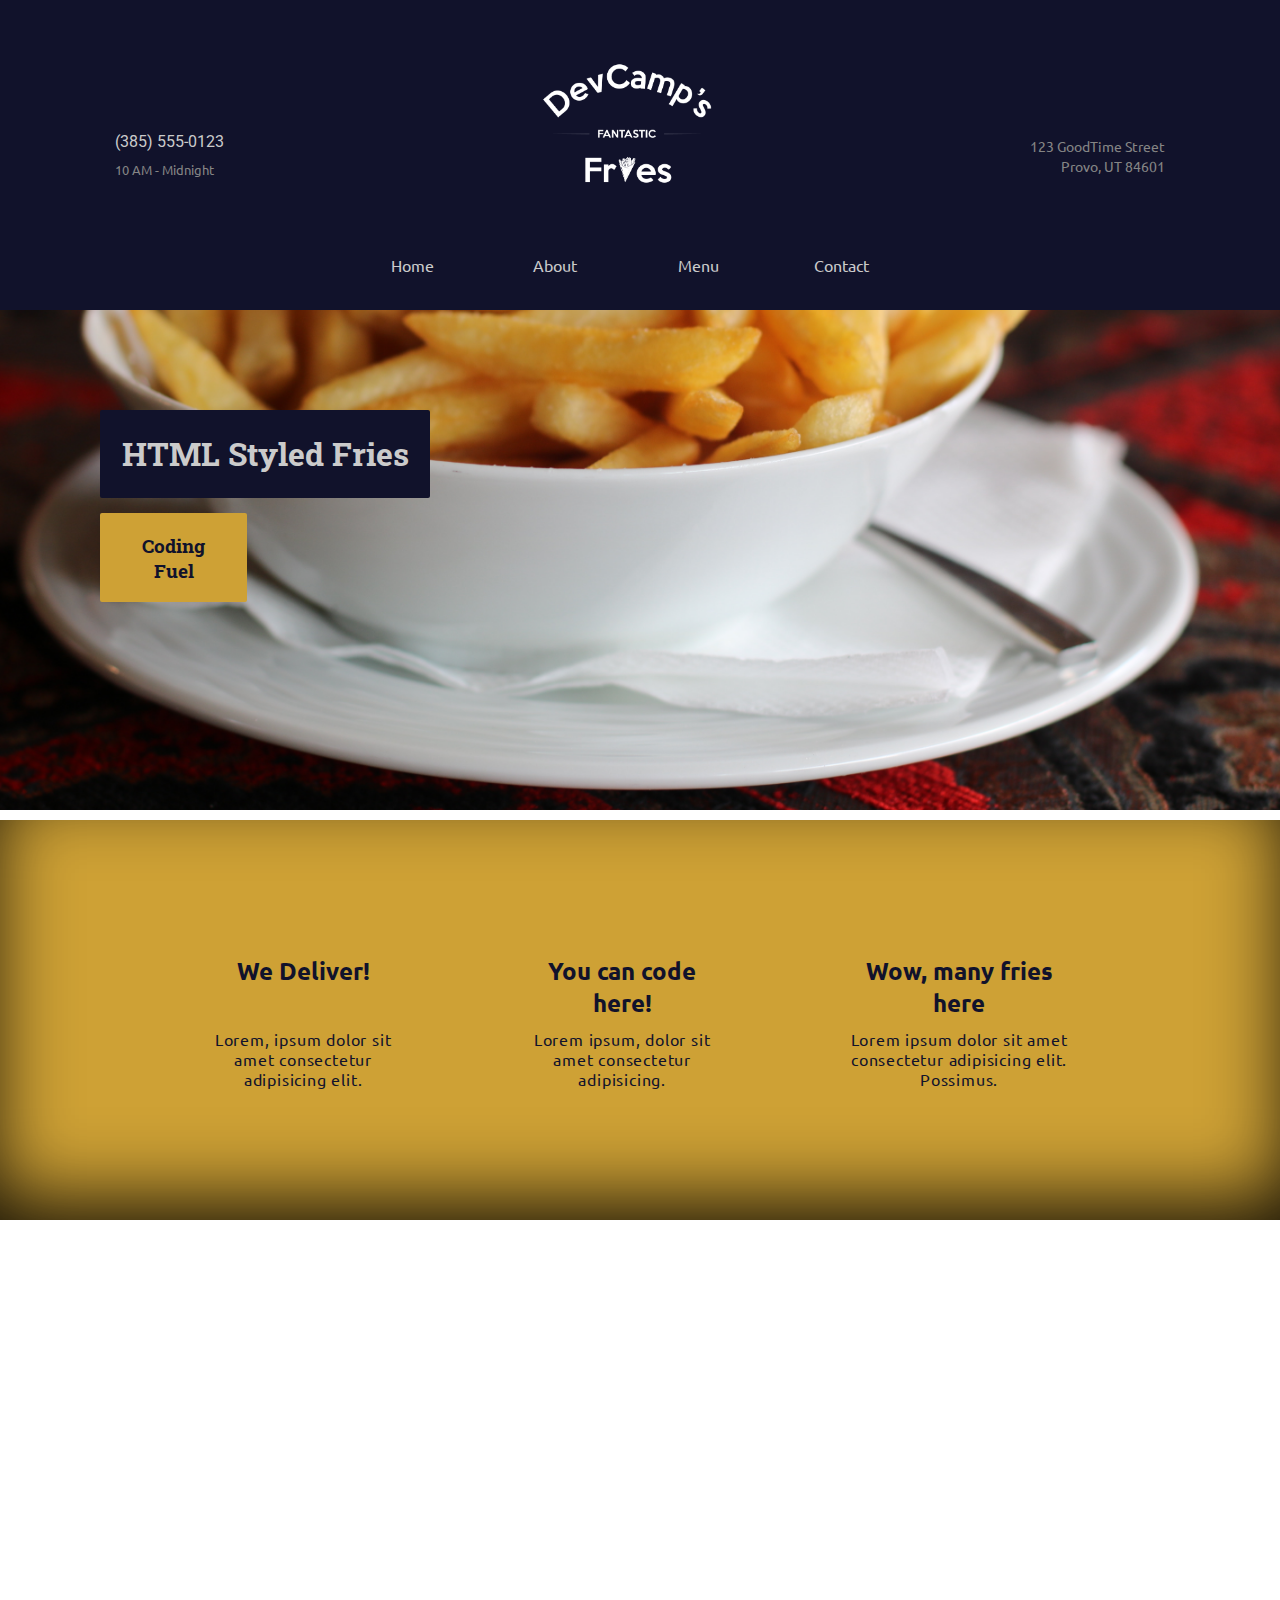
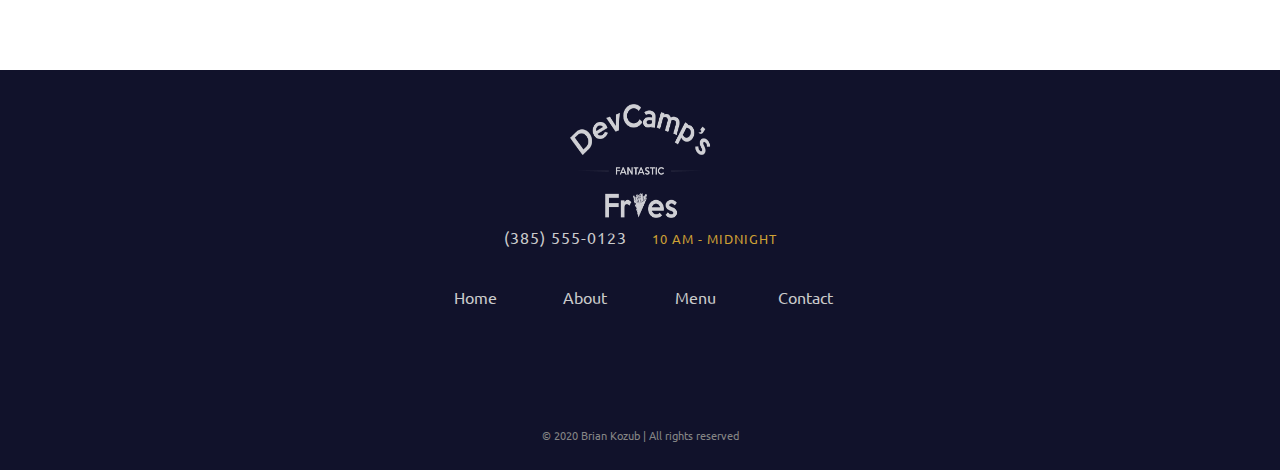
<file: index.html>
<!DOCTYPE html>
<html lang="en">
    <head>
        <meta charset="UTF-8" />
        <meta name="viewport" content="width=device-width, initial-scale=1.0" />
        <link
            rel="stylesheet"
            href="https://use.fontawesome.com/releases/v5.7.1/css/all.css"
            integrity="sha384-fnmOCqbTlWIlj8LyTjo7mOUStjsKC4pOpQbqyi7RrhN7udi9RwhKkMHpvLbHG9Sr"
            crossorigin="anonymous"
        />
        <link rel="stylesheet" href="styles/common.css" />
        <link rel="stylesheet" href="styles/nav.css" />
        <link rel="stylesheet" href="styles/home.css" />
        <link rel="stylesheet" href="styles/footer.css">
        <link rel="stylesheet" href="styles/square-grid.css">
        <title>Homepage</title>
    </head>

    <body>
        <!--Navigation Wrapper-->
        <div class="navigation-wrapper">
            <div class="left-column">
                <div class="icon">
                    <i class="fas fa-phone-volume"></i>
                </div>
                <!--Hours and Phone-->
                <div class="contact-hours-wrapper">
                    <div class="phone">
                        (385) 555-0123
                    </div>
                    <div class="hours">
                        10 AM - Midnight
                    </div>
                </div>
            </div>
            <!--Link Wrapper-->
            <div class="center-column">
                <div class="banner-image">
                    <img
                        src="images/logos/decamp-fantastic-fries-logo-white.png"
                        alt="Logo"
                    />
                </div>
                <div class="links-wrapper">
                    <!--Nav Links-->
                    <div class="nav-link">
                        <a href="index.html">Home</a>
                    </div>
                    <div class="nav-link">
                        <a href="about.html">About</a>
                    </div>
                    <div class="nav-link">
                        <a href="menu.html">Menu</a>
                    </div>
                    <div class="nav-link">
                        <a href="contact.html">Contact</a>
                    </div>
                </div>
            </div>
            <!--Address-->
            <div class="right-column">
                <div class="address-wrapper">
                    <a href="contact.html">123 GoodTime Street </br>
                        Provo, UT 84601</a>
                </div>
                <div class="contact-icon">
                    <a href="contact.html"><i class="fas fa-map-pin"></i></a>
                </div>
            </div>
        </div>
        
        <!-- Paralax Scroll area-->
        <div class="hero-section">
            <div class="top-heading">
                <h1>HTML Styled Fries</h1>
            </div>
            <div class="bottom-heading">
                <h3>Coding Fuel</h3>
            </div>
        </div>

        <div class="features-section">
            <div class="columns-wrapper">
                <div class="column">
                    <i class="fas fa-truck"></i>
                    <p>We Deliver!</p>
                    <p>Lorem, ipsum dolor sit amet consectetur adipisicing elit.</p>
                </div>
                <div class="column">
                    <i class="fas fa-wrench"></i>
                    <p>You can code here!</p>
                    <p>Lorem ipsum, dolor sit amet consectetur adipisicing.</p>
                </div>
                <div class="column">
                    <i class="fas fa-chart-line"></i>
                    <p>Wow, many fries here</p>
                    <p>Lorem ipsum dolor sit amet consectetur adipisicing elit. Possimus.</p>
                </div>
            </div>
        </div>
        <iframe src="https://www.google.com/maps/embed?pb=!1m18!1m12!1m3!1d770900.6490869297!2d-112.34403559354223!3d40.996135323938454!2m3!1f0!2f0!3f0!3m2!1i1024!2i768!4f13.1!3m3!1m2!1s0x87528e94d4e9c059%3A0x8ab26bbd9412f824!2sFive%20Guys!5e0!3m2!1sen!2sus!4v1584733476176!5m2!1sen!2sus" width="100%" height="450" frameborder="0" style="border:0;" allowfullscreen="" aria-hidden="false" tabindex="0"></iframe>
        <div class="footer">
            <div class="logo-footer">
                <img
                    src="images/logos/decamp-fantastic-fries-logo-white.png"
                    alt="Logo"
                />
            </div>
            <div class="footer-phone-hours">
                <span class="phone">
                    (385) 555-0123
                </span>
                <span class="hours">
                    10 AM - Midnight
                </span>
            </div>
            <div class="links-wrapper">
                <!--Nav Links-->
                <div class="nav-link">
                    <a href="index.html">Home</a>
                </div>
                <div class="nav-link">
                    <a href="about.html">About</a>
                </div>
                <div class="nav-link">
                    <a href="menu.html">Menu</a>
                </div>
                <div class="nav-link">
                    <a href="contact.html">Contact</a>
                </div>
            </div>
            <div class="social-media-icons-wrapper">
                <div class="insta">
                    <a href="#" class="insta"><i class="fab fa-instagram"></i></a>
                </div>
                <div class="twitter">
                    <a href="#" class="twitter"><i class="fab fa-twitter"></i></a>
                </div>
                <div class="facebook">
                    <a href="#" class="facebook"><i class="fab fa-facebook-f"></i></a>
                </div>
            </div>
            <div class="copyright-wrapper">
                &copy; 2020 Brian Kozub &#124 All rights reserved
            </div>
        </div>
    </body>
</html>
</file>
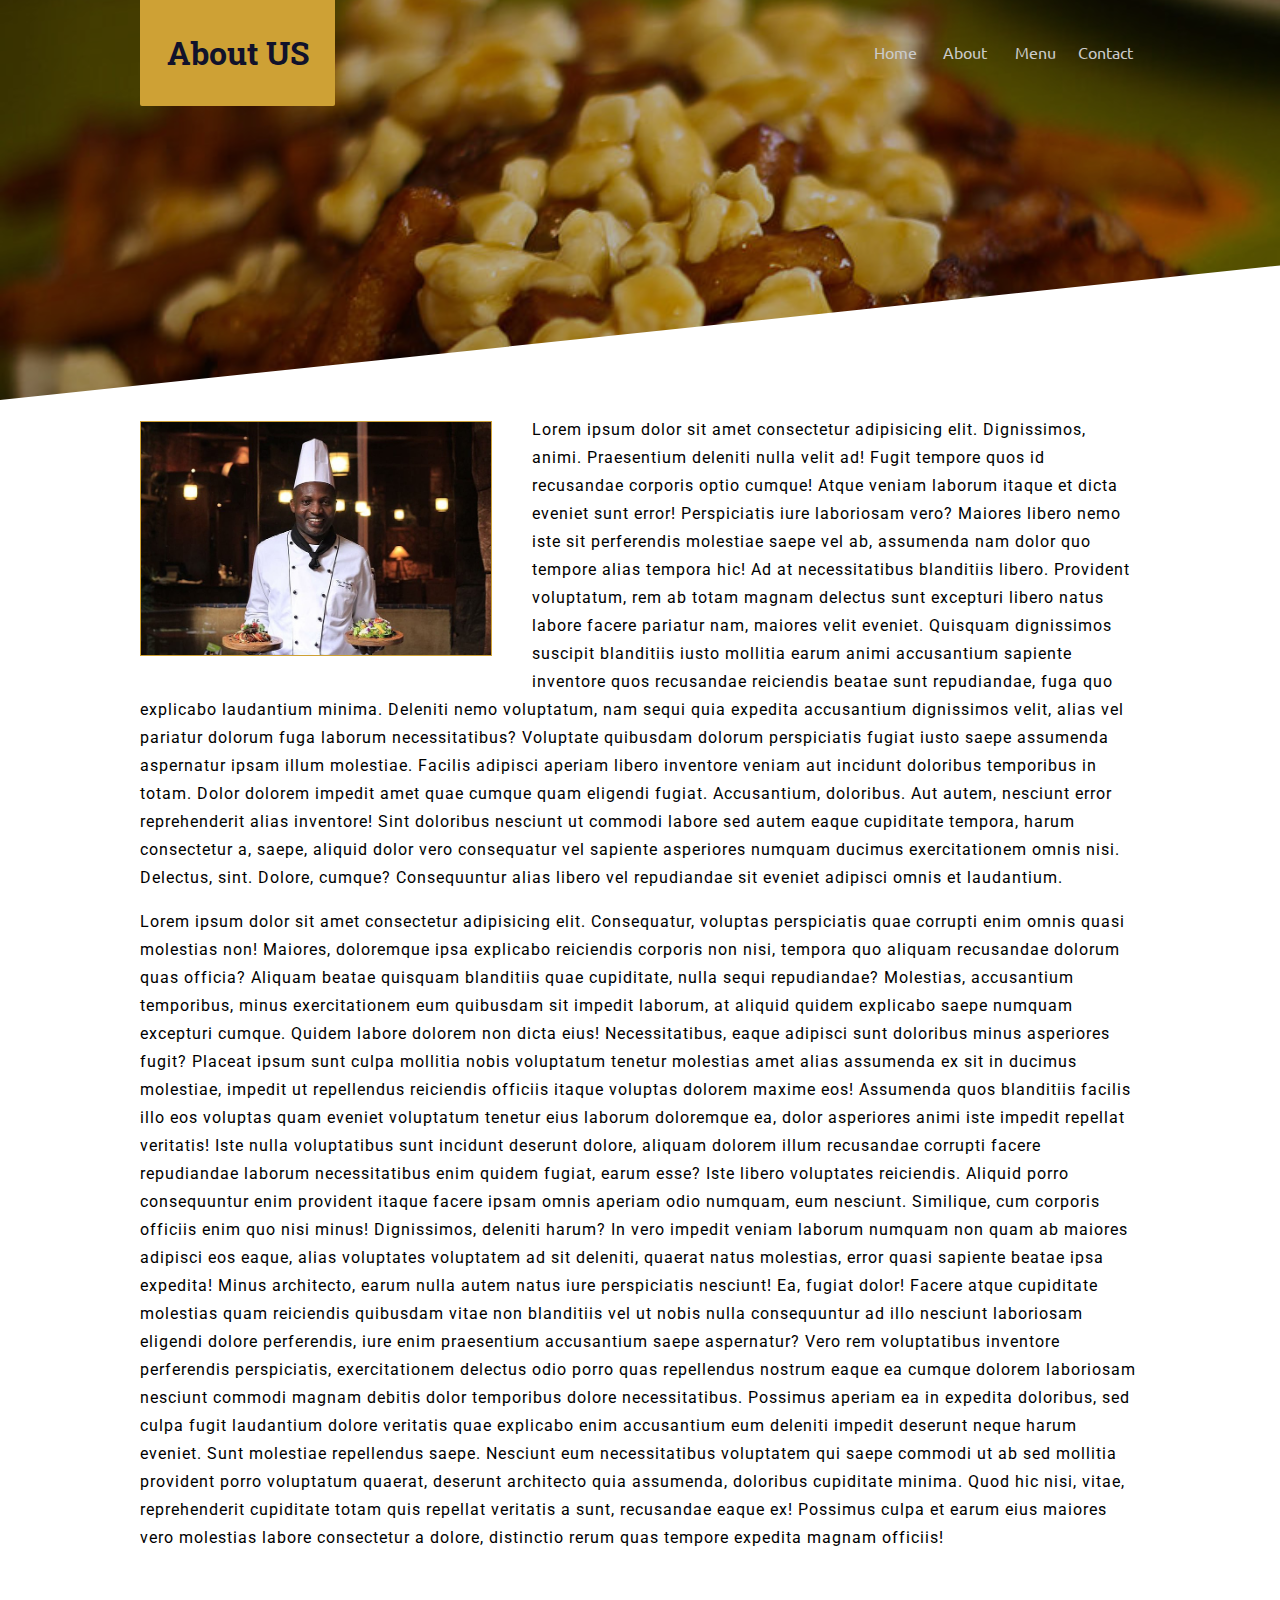
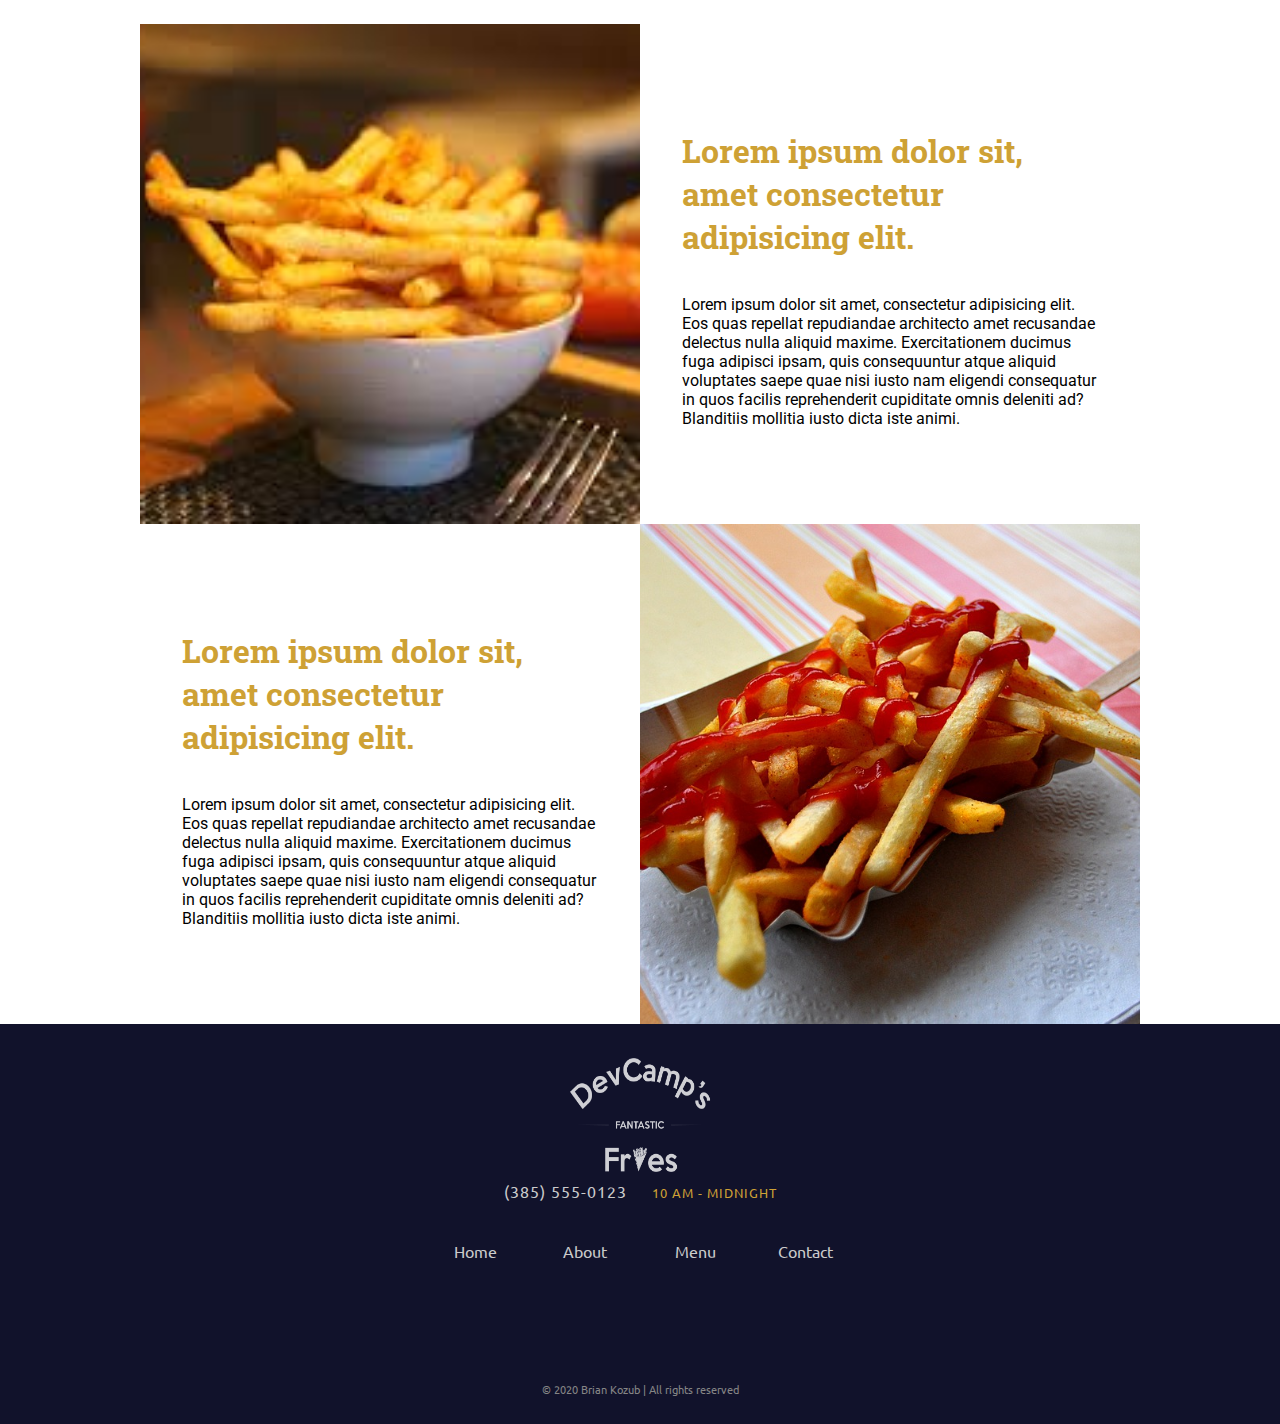
<file: about.html>
<!DOCTYPE html>
<html lang="en">
  <head>
    <meta charset="UTF-8" />
    <meta name="viewport" content="width=device-width, initial-scale=1.0" />
    <link
      rel="stylesheet"
      href="https://use.fontawesome.com/releases/v5.7.1/css/all.css"
      integrity="sha384-fnmOCqbTlWIlj8LyTjo7mOUStjsKC4pOpQbqyi7RrhN7udi9RwhKkMHpvLbHG9Sr"
      crossorigin="anonymous"
    />
    <link rel="stylesheet" href="styles/common.css" />
    <link rel="stylesheet" href="styles/nav.css" />
    <link rel="stylesheet" href="styles/footer.css">
    <link rel="stylesheet" href="styles/skewed-header.css">
    <link rel="stylesheet" href="styles/page-container.css">
    <link rel="stylesheet" href="styles/square-grid.css">
    <link rel="stylesheet" href="styles/helpers.css">
    <title>About</title>
  </head>

  <body>
    <div class="skewed-header">
      <div
        class="header-bg"
        style="background-image: url(images/backgrounds/about-us.jpg);"
      ></div>
      <div class="skewed-header-wrapper">
        <div class="skewed-header-content">
          <div class="heading-wrapper">
            <h1>About US</h1>
          </div>

          <div class="links-wrapper">
            <!--Nav Links-->
            <div class="nav-link">
              <a href="index.html">Home</a>
            </div>
            <div class="nav-link">
              <a href="about.html">About</a>
            </div>
            <div class="nav-link">
              <a href="menu.html">Menu</a>
            </div>
            <div class="nav-link">
              <a href="contact.html">Contact</a>
            </div>
          </div>
        </div>
      </div>
    </div>
    <div class="page-container">
      <div class="content-wrapper">
        <!-- Image here -->
        <img src="images/people/chef.jpg" alt="The chef" id="chef" />

        <p>
          Lorem ipsum dolor sit amet consectetur adipisicing elit. Dignissimos,
          animi. Praesentium deleniti nulla velit ad! Fugit tempore quos id
          recusandae corporis optio cumque! Atque veniam laborum itaque et dicta
          eveniet sunt error! Perspiciatis iure laboriosam vero? Maiores libero
          nemo iste sit perferendis molestiae saepe vel ab, assumenda nam dolor
          quo tempore alias tempora hic! Ad at necessitatibus blanditiis libero.
          Provident voluptatum, rem ab totam magnam delectus sunt excepturi
          libero natus labore facere pariatur nam, maiores velit eveniet.
          Quisquam dignissimos suscipit blanditiis iusto mollitia earum animi
          accusantium sapiente inventore quos recusandae reiciendis beatae sunt
          repudiandae, fuga quo explicabo laudantium minima. Deleniti nemo
          voluptatum, nam sequi quia expedita accusantium dignissimos velit,
          alias vel pariatur dolorum fuga laborum necessitatibus? Voluptate
          quibusdam dolorum perspiciatis fugiat iusto saepe assumenda aspernatur
          ipsam illum molestiae. Facilis adipisci aperiam libero inventore
          veniam aut incidunt doloribus temporibus in totam. Dolor dolorem
          impedit amet quae cumque quam eligendi fugiat. Accusantium, doloribus.
          Aut autem, nesciunt error reprehenderit alias inventore! Sint
          doloribus nesciunt ut commodi labore sed autem eaque cupiditate
          tempora, harum consectetur a, saepe, aliquid dolor vero consequatur
          vel sapiente asperiores numquam ducimus exercitationem omnis nisi.
          Delectus, sint. Dolore, cumque? Consequuntur alias libero vel
          repudiandae sit eveniet adipisci omnis et laudantium.
        </p>

        <p>
          Lorem ipsum dolor sit amet consectetur adipisicing elit. Consequatur,
          voluptas perspiciatis quae corrupti enim omnis quasi molestias non!
          Maiores, doloremque ipsa explicabo reiciendis corporis non nisi,
          tempora quo aliquam recusandae dolorum quas officia? Aliquam beatae
          quisquam blanditiis quae cupiditate, nulla sequi repudiandae?
          Molestias, accusantium temporibus, minus exercitationem eum quibusdam
          sit impedit laborum, at aliquid quidem explicabo saepe numquam
          excepturi cumque. Quidem labore dolorem non dicta eius!
          Necessitatibus, eaque adipisci sunt doloribus minus asperiores fugit?
          Placeat ipsum sunt culpa mollitia nobis voluptatum tenetur molestias
          amet alias assumenda ex sit in ducimus molestiae, impedit ut
          repellendus reiciendis officiis itaque voluptas dolorem maxime eos!
          Assumenda quos blanditiis facilis illo eos voluptas quam eveniet
          voluptatum tenetur eius laborum doloremque ea, dolor asperiores animi
          iste impedit repellat veritatis! Iste nulla voluptatibus sunt incidunt
          deserunt dolore, aliquam dolorem illum recusandae corrupti facere
          repudiandae laborum necessitatibus enim quidem fugiat, earum esse?
          Iste libero voluptates reiciendis. Aliquid porro consequuntur enim
          provident itaque facere ipsam omnis aperiam odio numquam, eum
          nesciunt. Similique, cum corporis officiis enim quo nisi minus!
          Dignissimos, deleniti harum? In vero impedit veniam laborum numquam
          non quam ab maiores adipisci eos eaque, alias voluptates voluptatem ad
          sit deleniti, quaerat natus molestias, error quasi sapiente beatae
          ipsa expedita! Minus architecto, earum nulla autem natus iure
          perspiciatis nesciunt! Ea, fugiat dolor! Facere atque cupiditate
          molestias quam reiciendis quibusdam vitae non blanditiis vel ut nobis
          nulla consequuntur ad illo nesciunt laboriosam eligendi dolore
          perferendis, iure enim praesentium accusantium saepe aspernatur? Vero
          rem voluptatibus inventore perferendis perspiciatis, exercitationem
          delectus odio porro quas repellendus nostrum eaque ea cumque dolorem
          laboriosam nesciunt commodi magnam debitis dolor temporibus dolore
          necessitatibus. Possimus aperiam ea in expedita doloribus, sed culpa
          fugit laudantium dolore veritatis quae explicabo enim accusantium eum
          deleniti impedit deserunt neque harum eveniet. Sunt molestiae
          repellendus saepe. Nesciunt eum necessitatibus voluptatem qui saepe
          commodi ut ab sed mollitia provident porro voluptatum quaerat,
          deserunt architecto quia assumenda, doloribus cupiditate minima. Quod
          hic nisi, vitae, reprehenderit cupiditate totam quis repellat
          veritatis a sunt, recusandae eaque ex! Possimus culpa et earum eius
          maiores vero molestias labore consectetur a dolore, distinctio rerum
          quas tempore expedita magnam officiis!
        </p>
      </div>
    </div>
    <div class="spacer60"></div>
    <div class="squares-wrapper">
      <div class="squares">
        <div class="square">
          <div class="img-wrapper">
            <img src="images/squares/fries-sq-1.jpg" alt="Fries" />
          </div>
          <div class="square-text-wrapper">
            <h1>Lorem ipsum dolor sit, amet consectetur adipisicing elit.</h1>
            <p>
              Lorem ipsum dolor sit amet, consectetur adipisicing elit. Eos quas
              repellat repudiandae architecto amet recusandae delectus nulla
              aliquid maxime. Exercitationem ducimus fuga adipisci ipsam, quis
              consequuntur atque aliquid voluptates saepe quae nisi iusto nam
              eligendi consequatur in quos facilis reprehenderit cupiditate
              omnis deleniti ad? Blanditiis mollitia iusto dicta iste animi.
            </p>
          </div>
        </div>
          <div class="square">
            <div class="square-text-wrapper">
              <h1>Lorem ipsum dolor sit, amet consectetur adipisicing elit.</h1>
              <p>
                Lorem ipsum dolor sit amet, consectetur adipisicing elit. Eos
                quas repellat repudiandae architecto amet recusandae delectus
                nulla aliquid maxime. Exercitationem ducimus fuga adipisci
                ipsam, quis consequuntur atque aliquid voluptates saepe quae
                nisi iusto nam eligendi consequatur in quos facilis
                reprehenderit cupiditate omnis deleniti ad? Blanditiis mollitia
                iusto dicta iste animi.
              </p>
            </div>
            <div class="img-wrapper">
              <img src="images/squares/fries-sq-2.jpg" alt="Fries" />
            </div>
          </div>
        </div>
      </div>
    </div>
    <div class="footer">
      <div class="logo-footer">
          <img
              src="images/logos/decamp-fantastic-fries-logo-white.png"
              alt="Logo"
          />
      </div>
      <div class="footer-phone-hours">
          <span class="phone">
              (385) 555-0123
          </span>
          <span class="hours">
              10 AM - Midnight
          </span>
      </div>
      <div class="links-wrapper">
          <!--Nav Links-->
          <div class="nav-link">
              <a href="index.html">Home</a>
          </div>
          <div class="nav-link">
              <a href="about.html">About</a>
          </div>
          <div class="nav-link">
              <a href="menu.html">Menu</a>
          </div>
          <div class="nav-link">
              <a href="contact.html">Contact</a>
          </div>
      </div>
      <div class="social-media-icons-wrapper">
          <div class="insta">
              <a href="#" class="insta"><i class="fab fa-instagram"></i></a>
          </div>
          <div class="twitter">
              <a href="#" class="twitter"><i class="fab fa-twitter"></i></a>
          </div>
          <div class="facebook">
              <a href="#" class="facebook"><i class="fab fa-facebook-f"></i></a>
          </div>
      </div>
      <div class="copyright-wrapper">
          &copy; 2020 Brian Kozub &#124 All rights reserved
      </div>
  </div>
  </body>
</html>
</file>
<file: styles/common.css>
/* Fonts */
/* Roboto */
@import url("https://fonts.googleapis.com/css?family=Roboto&display=swap");
/* Roboto Slab */
@import url('https://fonts.googleapis.com/css?family=Roboto+Slab&display=swap');
/* Ubuntu */
@import url("https://fonts.googleapis.com/css?family=Ubuntu&display=swap");

/*Common styles*/
body {
    margin: 0;
    font-family: "Roboto", sans-serif;
}

h1, h2, h3, h4, h5, h6 {
    font-family: 'Roboto Slab', serif;
}
</file>
<file: styles/nav.css>
/* Common nav styles */

.navigation-wrapper {
    height: 190px;
    background-color: #11122b;
    color: #cbcbcb;
    /* Flex Box Container */
    display: flex;
    justify-content: space-between;
    align-items: center;
    padding: 60px 100px;
}

/* Left Column */
.navigation-wrapper > .left-column {
    display: flex;
    align-items: center;
}

.navigation-wrapper > .left-column > .icon {
    margin-right: 15px;
}

.navigation-wrapper > .left-column > .icon i {
    font-size: 2em;
}

.navigation-wrapper > .left-column > .contact-hours-wrapper {
    display: grid;
    grid-template-columns: 1fr;
    grid-gap: 10px;
}

.navigation-wrapper > .left-column > .contact-hours-wrapper > .hours {
    font-family: "Ubuntu", sans-serif;
    color: #858585;
    font-size: .8em;
}



/* Center Column */
.navigation-wrapper > .center-column {
    display: grid;
    grid-template-columns: 1fr;
    grid-gap: 42px;
    width: 500px;
}

.navigation-wrapper > .center-column > .banner-image {
    display: flex;
    justify-content: center;
}

.navigation-wrapper > .center-column > .banner-image img {
    width: 216px;
    height: 100%;
}

/* Right Column */
.navigation-wrapper > .right-column {
    display: flex;
    align-items: center;
}

.navigation-wrapper > .right-column > .address-wrapper {
    font-family: "Ubuntu", sans-serif;
    text-align: right;
}

.navigation-wrapper > .right-column > .address-wrapper a {
    color: #858585;
    text-decoration: none;
    font-size: 0.9em;
    transition: 0.5s;
}

.navigation-wrapper > .right-column > .address-wrapper a:hover {
    color: #cea135;
}

.navigation-wrapper > .right-column > .contact-icon {
    margin-left: 15px;
    font-size: 2em;
}

.navigation-wrapper > .right-column > .contact-icon a {
    color: #cbcbcb;
    transition: 0.5s;
}

.navigation-wrapper > .right-column > .contact-icon a:hover {
    color: #cea135;
}

/* Links Wrapper */

/* .links-wrapper > .nav-link a {
    font-family: "Ubuntu", sans-serif;
    color: white;
} */

.links-wrapper {
    display: flex;
    justify-content: space-between;
    align-items: center;
}

.links-wrapper > .nav-link {
    width: 70px;
    text-align: center;
}

.links-wrapper > .nav-link a {
    font-family: "Ubuntu", sans-serif;
    color: #cbcbcb;
    text-decoration: none;
    transition: 0.5s;
}

.links-wrapper > .nav-link a:hover {
    color: #cea135;
    letter-spacing: 2px;
}
</file>
<file: styles/home.css>
/* Hero Section Styles */

.hero-section {
    background-image: url(../images/backgrounds/fries-hero-bg.jpg);
    padding: 100px;
    height: 300px;
    background-attachment: fixed;
    background-position: center;
    background-repeat: no-repeat;
    background-size: cover;
}

.hero-section > .top-heading {
    padding: 1px 20px;
    background-color: #11122b;
    color: #cbcbcb;
    width: 290px;
    border-radius: 2px;
    text-align: center;
}

.hero-section > .bottom-heading {
    background-color: #cea135;
    color: #11122b;
    padding: 1px 20px;
    margin-top: 15px;
    width: 107px;
    border-radius: 2px;
    text-align: center;
}

/* Features section styles */
.features-section {
    height: 400px;
    background-color: #cea135;
    border-top: 10px solid white;
    color: #11122b;
    display: flex;
    justify-content: center;
    align-items: center;
    font-family: 'Ubuntu', sans-serif;
    box-shadow: inset 0px -26px 79px -8px rgba(0, 0, 0, 0.9);
}

.features-section > .columns-wrapper {
    width: 1000px;
    display: flex;
    justify-content: space-between;

}

.features-section > .columns-wrapper > .column {
    padding: 20px;
    margin: 42px;
    text-align: center;
    border-bottom: 5px solid transparent;
    border-radius: 10px;
    transition: 1s;
}

.features-section > .columns-wrapper > .column:hover {
   border-bottom: 5px solid #11122b; 
}

.features-section > .columns-wrapper > .column :nth-child(1) {
    font-size: 3em;
}

.features-section > .columns-wrapper > .column :nth-child(2) {
    font-size: 1.5em;
    font-weight: 900;
    height: 50px;
    transition: 1s;
}

.features-section > .columns-wrapper > .column :nth-child(2):hover {
    letter-spacing: 1px;
}

.features-section > .columns-wrapper > .column :nth-child(3) {
    letter-spacing: 0.8px;
}
</file>
<file: styles/footer.css>
/* Footer Styles */
.footer {
    background-color: #11122b;
    color: #cbcbcb;
    font-family: Ubuntu, sans-serif;
    display: flex;
    flex-direction: column;
    justify-content: center;
    align-items: center;
    height: 400px;
    margin-top: -4px;
}

.footer > .logo-footer img {
    margin-top: 20px;
    width: 180px;
    height: 100%;
    opacity: 0.8;
}

.footer > .footer-phone-hours span {
    margin-left: 10px;
    margin-right: 10px;
    font-size: 1em;
    letter-spacing: 1px;
}

.footer > .footer-phone-hours > .hours {
    font-size: 0.8em;
    color: #cea135;
    text-transform: uppercase;
}

.footer > .links-wrapper {
    margin-top: 40px;
    margin-bottom: 40px;
    width: 400px;
}

.footer > .social-media-icons-wrapper {
    margin-top: 40px;
    margin-bottom: 40px;
    width: 300px;
    display: flex;
    justify-content: space-around;
}

.footer > .social-media-icons-wrapper a {
    font-size: 1.5em;
    color: #cbcbcb;
    transition: 0.5s;
}

.footer > .social-media-icons-wrapper a:hover {
    color: #cea135;
}

.footer > .copyright-wrapper {
    margin-bottom: 42px;
    font-size: 0.7em;
    color: #858585;
}
</file>
<file: styles/square-grid.css>
/* Square grid styles */
.squares-wrapper {
    display: flex;
    justify-content: center;
}

.squares-wrapper > .squares {
    width: 1000px;

}

.squares-wrapper > .squares > .square {
    display: grid;
    grid-template-columns: 1fr 1fr;
    margin-top: -4px;
}

.square > .img-wrapper img {
    width: 100%;
    height: 500px;
    object-fit: cover;
}

.square > .square-text-wrapper {
    display: flex;
    justify-content: center;
    align-items: center;
    flex-direction: column;
    padding: 42px;
}

.square > .square-text-wrapper h1 {
    color: #cea135;
}
</file>
<file: styles/skewed-header.css>
/* Skewed Header Styles */

.skewed-header {
    position: relative;
    height: 400px;
    overflow: hidden;
}

.skewed-header > .header-bg {
    position: absolute;
    top: 0;
    bottom: 0;
    right: 0;
    left: 0;
    height: 100%;
    width: 100%;
    background-repeat: no-repeat;
    background-size: 100%;
    transform: skewY(-6deg);
    transform-origin: top left;
    filter: brightness(70%);
}

.skewed-header > .skewed-header-wrapper {
    position: absolute;
    display: flex;
    justify-content: center;
    width: 100vw;
}

.skewed-header > .skewed-header-wrapper > .skewed-header-content {
    width: 1000px;
    display: flex;
    justify-content: space-between;
    align-items: center;
}

.skewed-header > .skewed-header-wrapper > .skewed-header-content > .heading-wrapper {
    background-color: #cea135;
    color: #11122b;
    border-bottom-left-radius: 2px;
    border-bottom-right-radius: 2px;
    width: 175px;
    padding: 10px;
    text-align: center;
}
</file>
<file: styles/page-container.css>
/* Page Container Styles */

.page-container {
    display: flex;
    justify-content: center;
}

.page-container > .content-wrapper {
    width: 1000px;
}

.page-container > .content-wrapper > #chef {
    width: 350px;
    margin: 21px 40px 20px 0;;
    float: left;
    border: 1px solid #cea135;
}

.page-container > .content-wrapper p {
    letter-spacing: 1px;
    line-height: 28px;
}
</file>
<file: styles/helpers.css>
/* Helpers */
.spacer60 {
    height: 60px;
    width: 100%;
}

.anchor-link {
    text-decoration: none;
}

.anchor-link:focus {
    outline: none;
}

.anchor-link h1::after {
    font-family: "Font Awesome 5 Free";
    content: " \f0c1";
    font-weight: 900;
}
</file>
